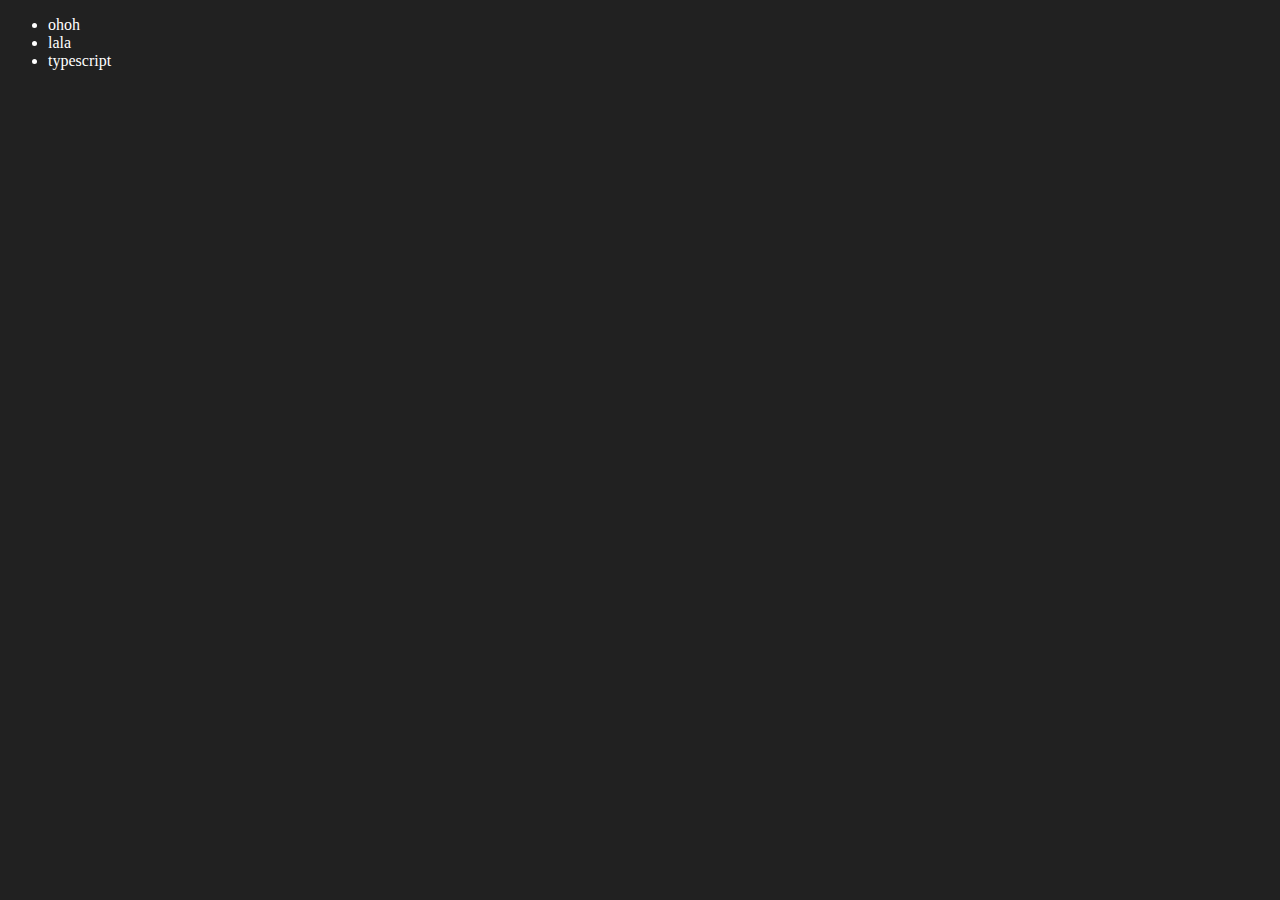
<file: index.html>
<!DOCTYPE html>
<html lang="en">
<head>
    <meta charset="UTF-8">
    <meta name="viewport" content="width=device-width, initial-scale=1.0">
    <title>Dom-Learning</title>
    <style>
        .bg-black{
            background-color: black;
            color:#fff;
        }
    </style>
</head>
<body style="background-color: #212121; color:#fff;">
    <!-- <div class="bg-black">
        <h1 id="title" class="heading">Dom learning in Javascript
            <span style="display:none">text hidden</span>
        </h1>

        <h2>Lorem ipsum, dolor sit amet consectetur adipisicing elit.</h2>
        <h2>Lorem ipsum, dolor sit amet consectetur adipisicing elit.</h2>
        <h2>Lorem ipsum, dolor sit amet consectetur adipisicing elit.</h2>
        <p>Lorem ipsum, dolor sit amet consectetur adipisicing elit.</p>

        <ul>
            <li class="list-item">one</li>
            <li class="list-item">two</li>
            <li class="list-item">three</li>
            <li class="list-item">four</li>
        </ul>
    </div> -->

    <!-- <div class="parent">
        <div class="day">Monday</div>
        <div class="day">Tuesday</div>
        <div class="day">Wednesday</div>
        <div class="day">Thursday</div>
    </div> -->

    <ul class="language">
        <li>Javascript</li>
    </ul>

</body>
    <script>
        // const parent = document.querySelector('.parent');
        // console.log(parent);//parent class values
        // console.log(parent.children);//html collection
        // console.log(parent.children[1].innerHTML);//html collection is array -> tuesday

        // for (let i = 0; i < parent.children.length; i++) {//loop to get all values print
        //     console.log(parent.children[i].innerHTML);
        // }
        // parent.children[1].style.color = "orange";//tuesday becomes orange
        // console.log(parent.firstElementChild);//monday

        // const day1 = document.querySelector('.day');
        // console.log(day1);//monday
        // console.log(day1.parentElement);//all parent values
        // console.log(day1.nextElementSibling);//tuesday

        // console.log("NODES: ", parent.childNodes);

        // const div = document.createElement('h1');
        // console.log(div);
        // div.className = "main";
        // div.id = Math.round(Math.random() *10+1);
        // div.setAttribute("title", "generated title");
        // div.style.backgroundColor = "green";
        // div.style.padding = "12px";
        // //div.innerText = "javascript learning";//not preferred because it overrides and creates a problem
        // const addText = document.createTextNode("javascript learning");
        // div.appendChild(addText);
        // document.body.appendChild(div);

        //add elements
        function addLanguage(langName){//less optimized approach
            const li= document.createElement('li');
            li.innerHTML= `${langName}`;//using innerHTML means traversing all the elements
            document.querySelector('.language').appendChild(li);
        }
        addLanguage("python");
        addLanguage("typescript");

        function addOptiLang (langName){//more optimized approach
            const li = document.createElement('li');
            li.appendChild(document.createTextNode(langName));//focus more on appendChild
            document.querySelector('.language').appendChild(li);
        }
        addOptiLang("nodejs");

        //edit elements
        const secondLang = document.querySelector("li:nth-child(2)");
        // secondLang.innerHTML = "hehe";
        const newLi = document.createElement('li');
        newLi.textContent = "lala";
        secondLang.replaceWith(newLi);

        const firstLang = document.querySelector("li:first-child");
        firstLang.outerHTML = "<li>ohoh</li>"

        //remove
        const lastLang = document.querySelector("li:last-child");
        lastLang.remove();
    </script>
</html>
</file>
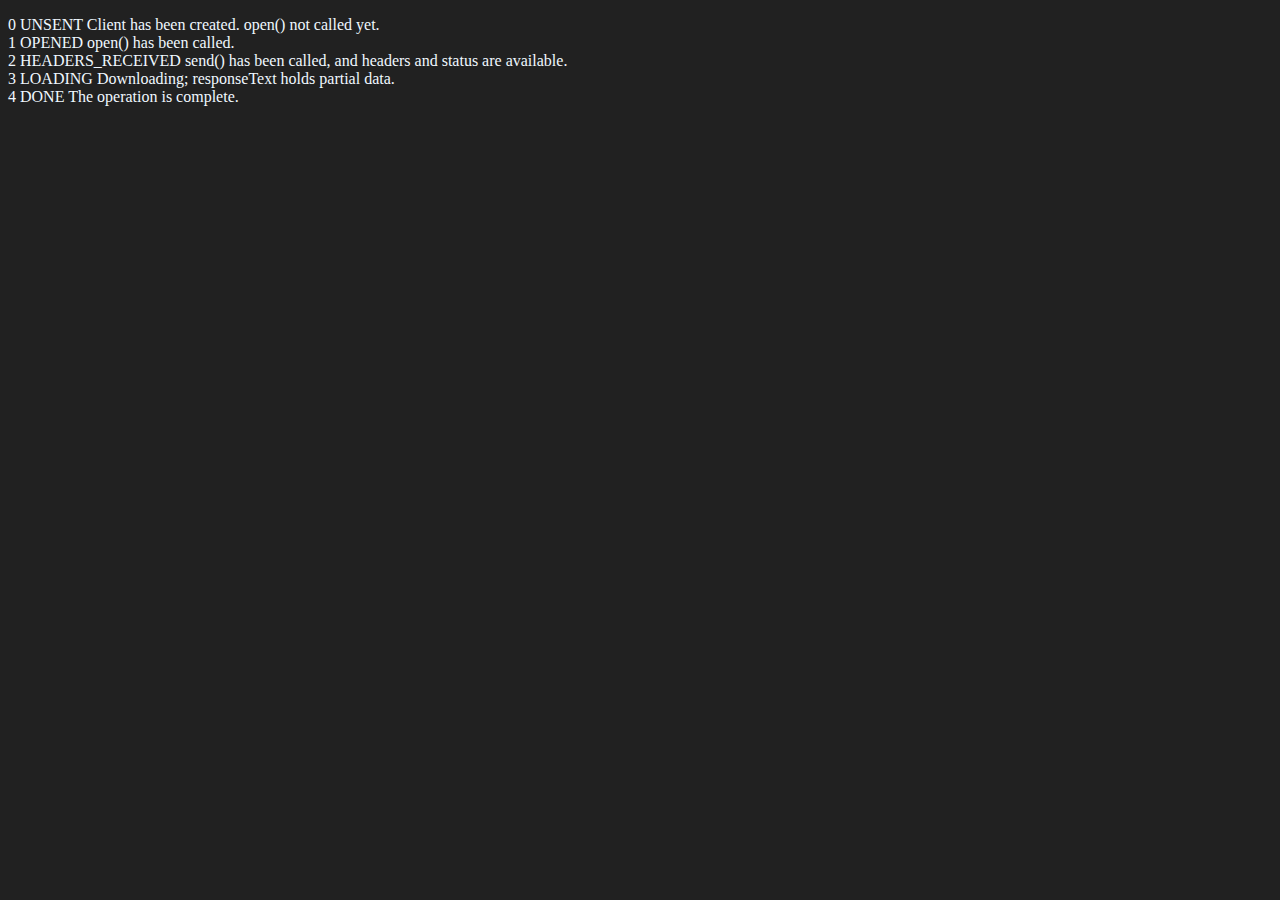
<file: api17.html>
<!DOCTYPE html>
<html lang="en">
<head>
    <meta charset="UTF-8">
    <meta name="viewport" content="width=device-width, initial-scale=1.0">
    <title>Document</title>
</head>
<body style="background-color: #212121; color:aliceblue;">
    <!-- API is talking language b/w 2 systems either backend or frontend
    famous apis used: 'randomuser.me'
    json formatter is also used to validate and format -->

    <!-- mdn docs: xml http request material -->
    <p>0	UNSENT	Client has been created. open() not called yet.
        <br>
        1	OPENED	open() has been called. <br>
        2	HEADERS_RECEIVED	send() has been called, and headers and status are available. <br>
        3	LOADING	Downloading; responseText holds partial data. <br>
        4	DONE	The operation is complete.</p>

        <!-- v8 engines is one of the engine on which javascript runs 
        it gives developing tools and api access-->
</body>
<script>
    //xml http requests were in use earlier
    const requestUrl = 'https://api.github.com/users/thevaishndra'
    const xhr = new XMLHttpRequest();
    xhr.open('GET', requestUrl)//requesting the url by using 'get'
    xhr.onreadystatechange = function(){//tracking ready states as it gets changed over course of time
        console.log(xhr.readyState);
        if (xhr.readyState === 4) {
            const data = JSON.parse(this.responseText)//parse: converts string to json
            console.log(typeof data);//object
            console.log(data.followers);//retrieving info about follower count
            console.log(data.bio);//retrieving info about bio
        }
    }
    xhr.send();//sending the request
</script>
</html>
</file>
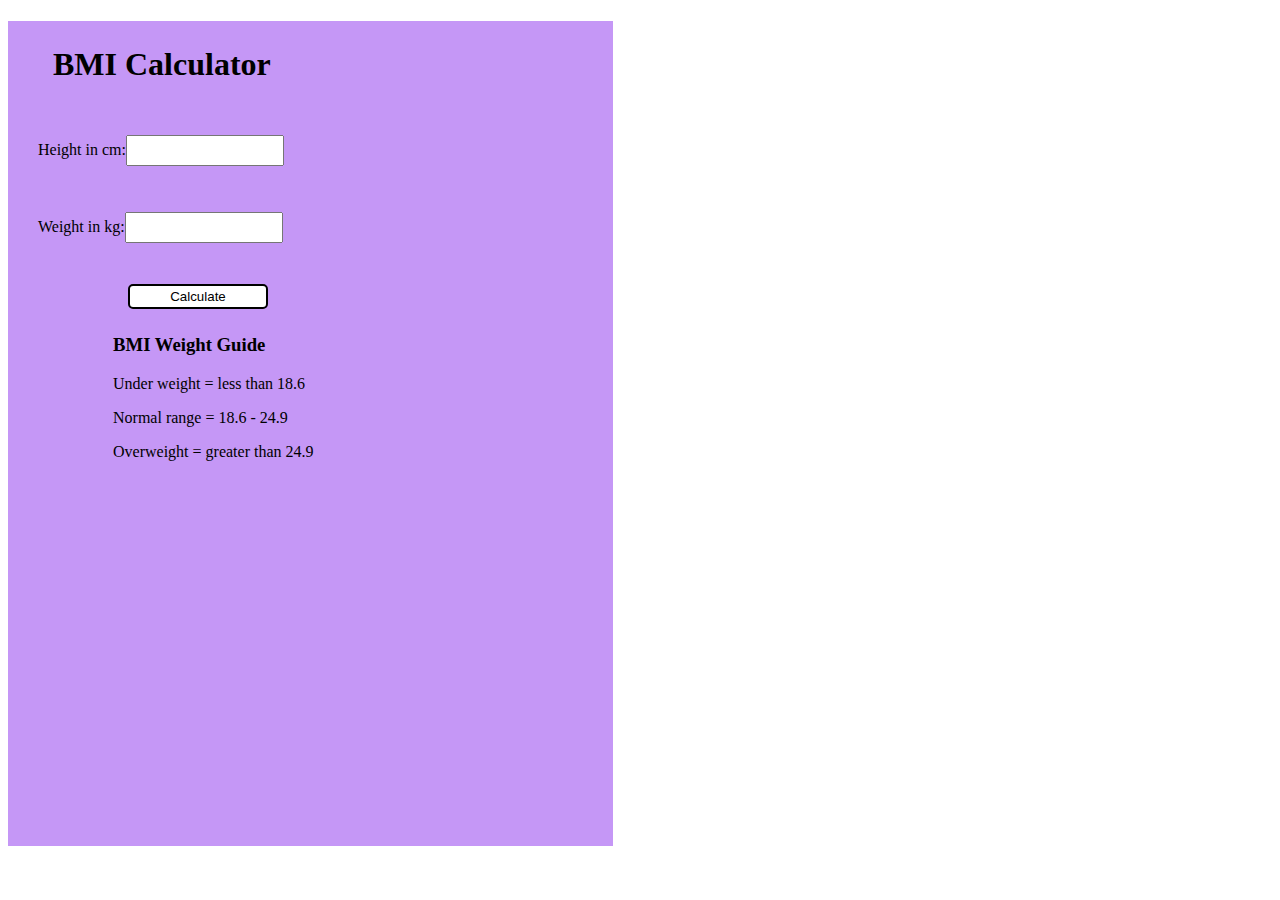
<file: project14/bmiCalculator/bmi.html>
<!DOCTYPE html>
<html lang="en">
<head>
    <meta charset="UTF-8">
    <meta name="viewport" content="width=device-width, initial-scale=1.0">
    <link rel="stylesheet" href="bmi.css">
    <title>BMI Calculator</title>
</head>
<body>
    <div class="container">
        <h1>BMI Calculator</h1>
        <form>
            <p><label>Height in cm:</label><input type="text" id="height"></p>
            <p><label>Weight in kg:</label><input type="text" id="weight"></p>

            <button>Calculate</button>
            <div id="results"></div>
            <div id="weight-guide">
                <h3>BMI Weight Guide</h3>
                <p>Under weight = less than 18.6</p>
                <p>Normal range = 18.6 - 24.9</p>
                <p>Overweight = greater than 24.9</p>
            </div>
        </form>
    </div>
    <script src="bmi.js"></script>
</body>
</html>
</file>
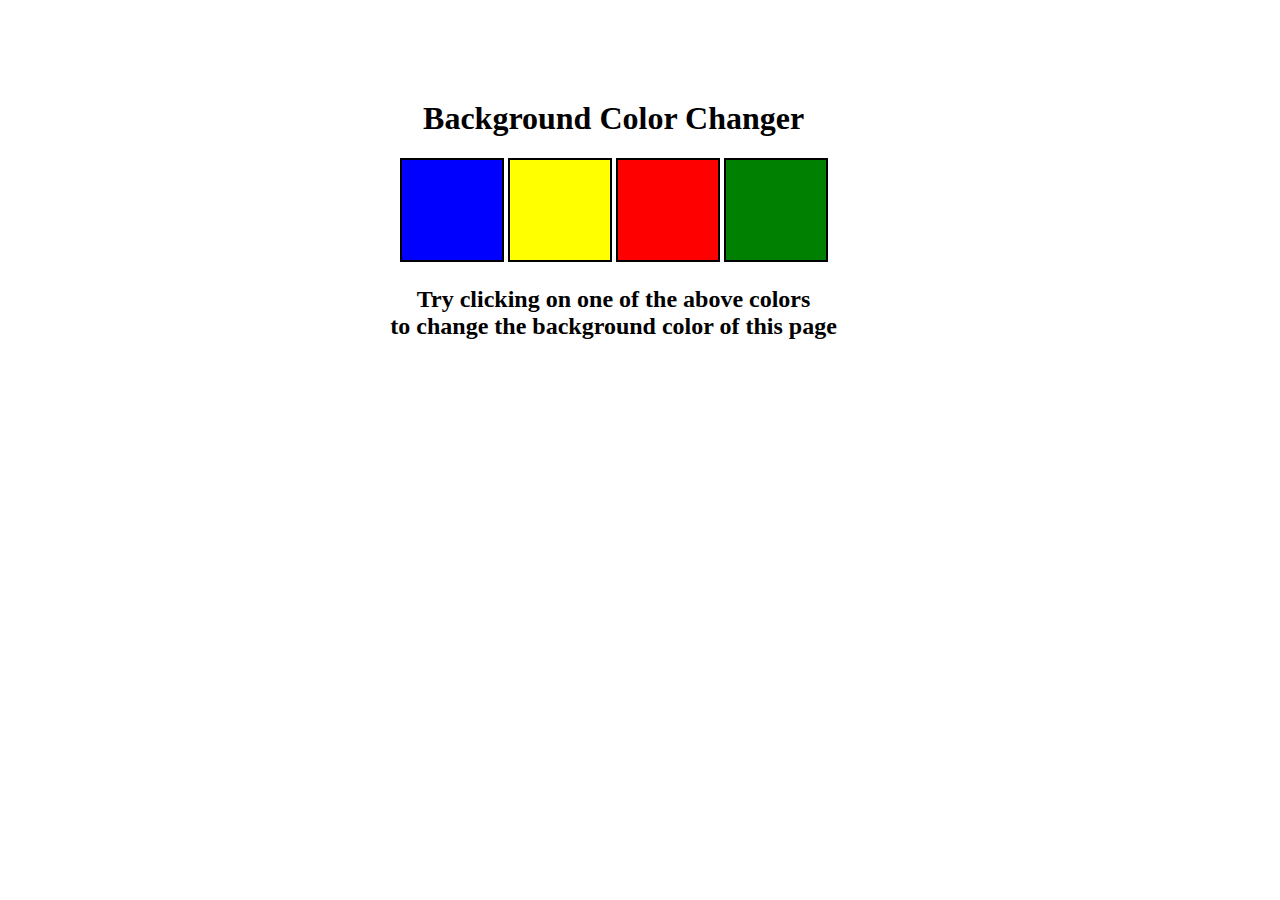
<file: project14/colorChanger/color.html>
<!DOCTYPE html>
<html lang="en">
<head>
    <meta charset="UTF-8">
    <meta name="viewport" content="width=device-width, initial-scale=1.0">
    <link rel="stylesheet" href="color.css">
    <title>Background Color Changer</title>
</head>
<body>
    <div class="canvas">
        <h1>Background Color Changer</h1>
        <span class="button" id="blue"></span>
        <span class="button" id="yellow"></span>
        <span class="button" id="red"></span>
        <span class="button" id="green"></span>

        <h2>
            Try clicking on one of the above colors
            <span>to change the background color of this page</span>
        </h2>
    </div>
    <script src="color.js"></script>
</body>
</html>
</file>
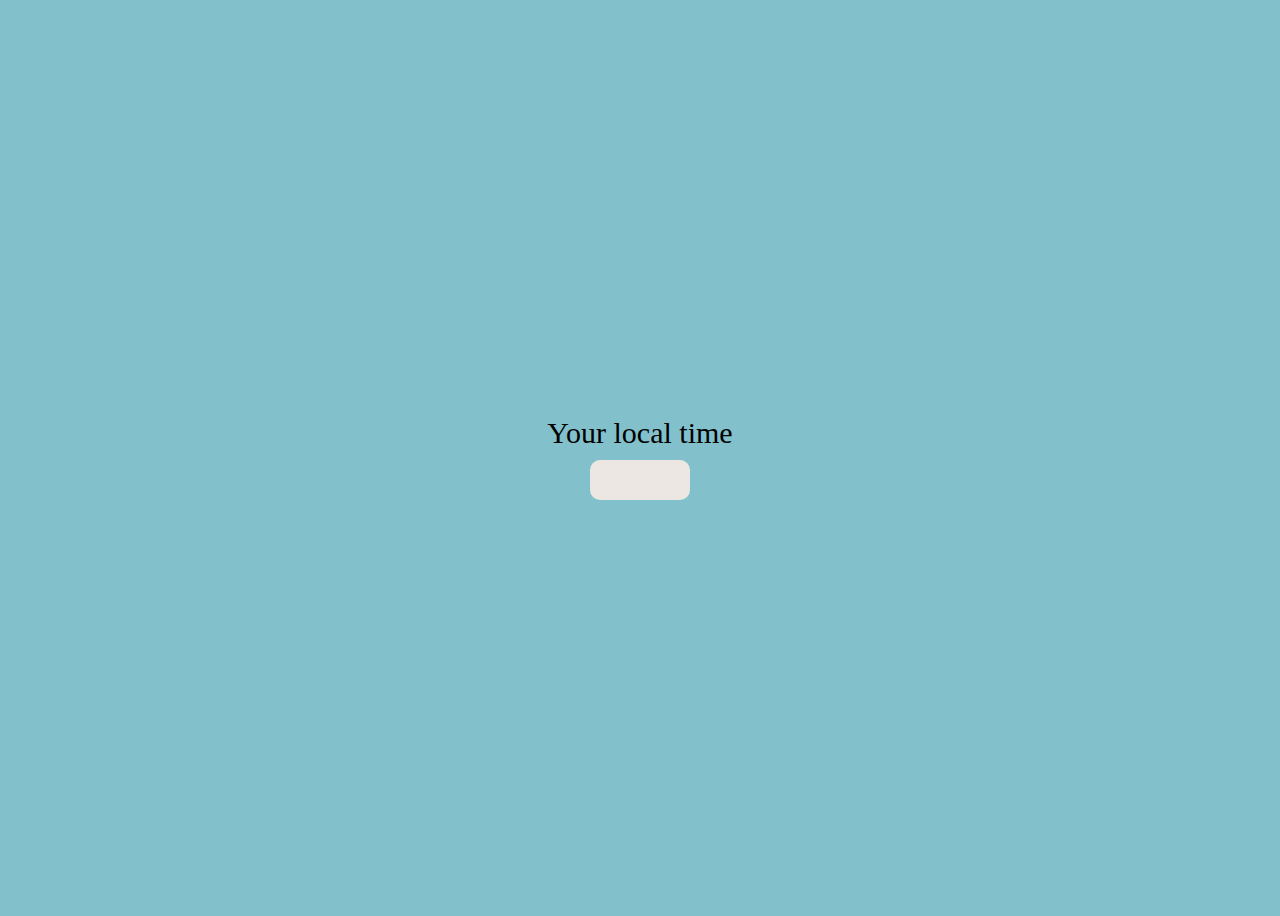
<file: project14/digitalClock/digi.html>
<!DOCTYPE html>
<html lang="en">
<head>
    <meta charset="UTF-8">
    <meta name="viewport" content="width=device-width, initial-scale=1.0">
    <link rel="stylesheet" href="digi.css">
    <title>Digital Clock</title>
</head>
<body>
    <div class="center">
        <div id="banner">
            <span>Your local time</span>
        </div>
        <div id="clock"></div>
    </div>
    <script src="digi.js"></script>
</body>
</html>
</file>
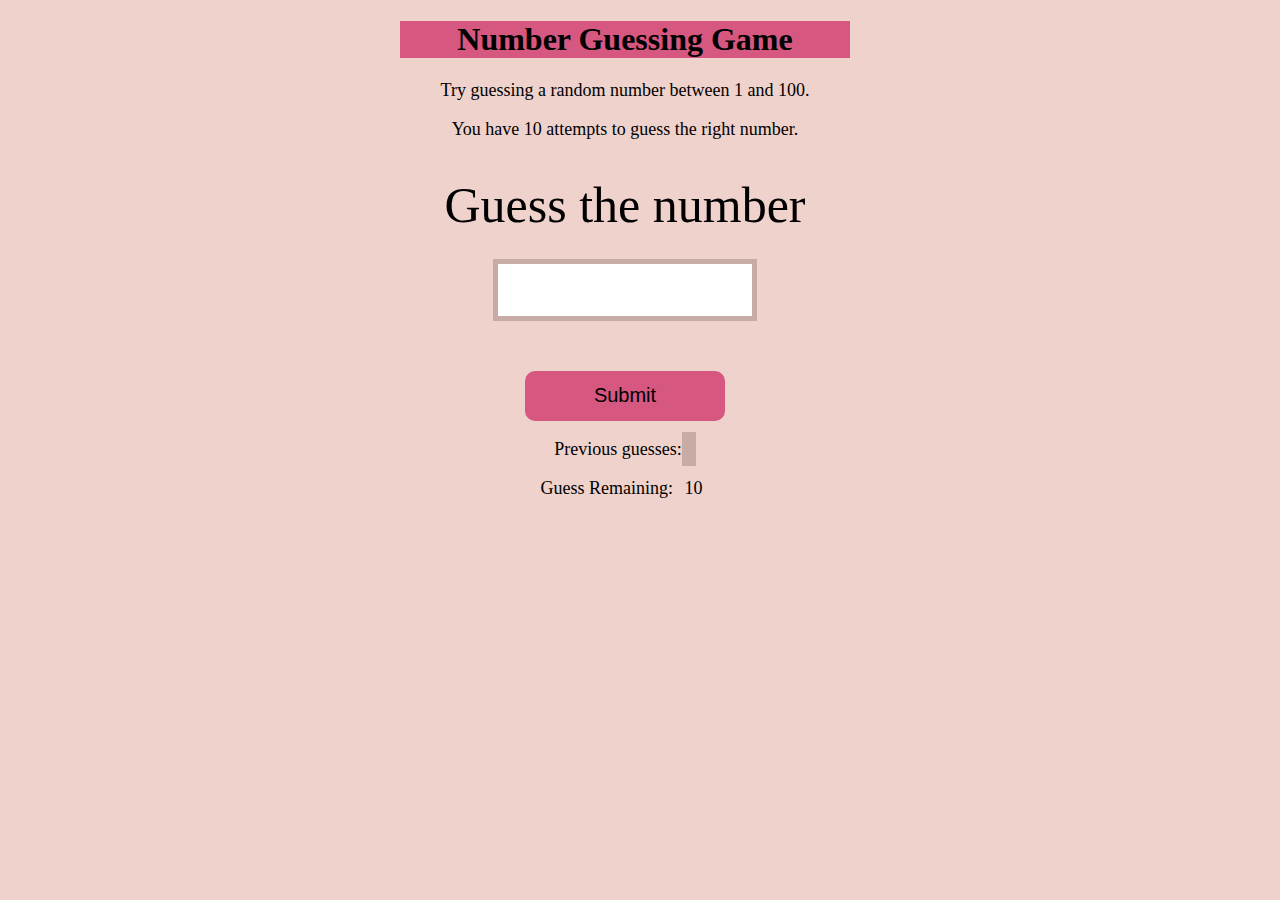
<file: project14/guessNum/guess.html>
<!DOCTYPE html>
<html lang="en">
<head>
    <meta charset="UTF-8">
    <meta name="viewport" content="width=device-width, initial-scale=1.0">
    <link rel="stylesheet" href="guess.css">
    <title>Guess the number</title>
</head>
<body>
    <div id="wrapper">
        <h1>Number Guessing Game</h1>
        <p>Try guessing a random number between 1 and 100.</p>
        <p>You have 10 attempts to guess the right number.</p>
        <br>

        <form class="form">
            <label for="guessField" id="guess">Guess the number</label>
            <input type="text" id="guessField">
            <input type="submit" id="subt" value="Submit"><!-- button -->
        </form>

        <div class="resultParas">
            <p>Previous guesses: <span class="guesses"></span></p>
            <p>Guess Remaining: <span class="lastResult">10</span></p>
            <p class="lowOrHi"></p>
        </div>
    </div>
    <script src="guess.js"></script>
</body>
</html>
</file>
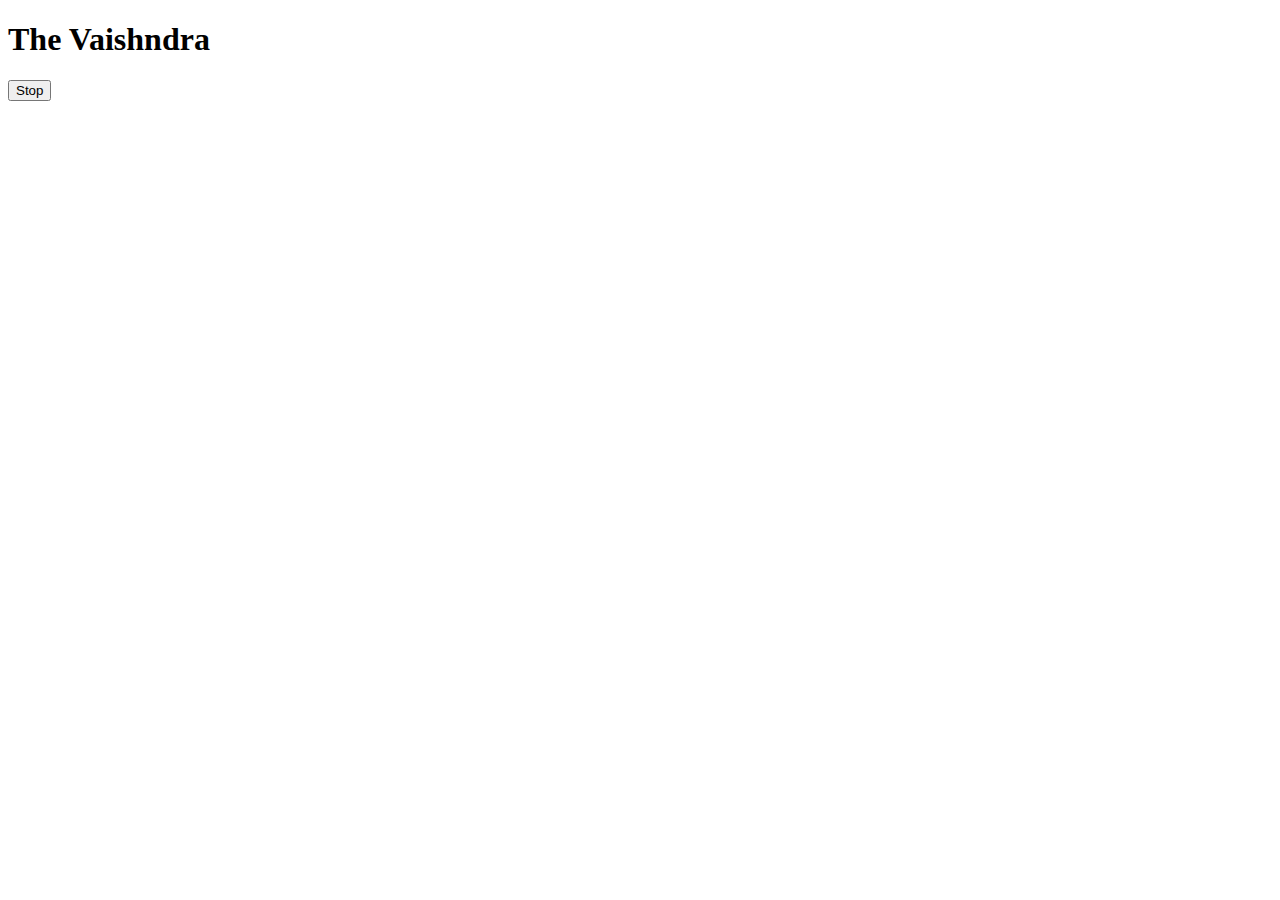
<file: project16/async1/async.html>
<!DOCTYPE html>
<html lang="en">
<head>
    <meta charset="UTF-8">
    <meta name="viewport" content="width=device-width, initial-scale=1.0">
    <title>NOT A PROJECT</title>
</head>
<body>
    <!-- Here we are trying to understand setTimeout func. NOT A PROJECT -->
    <h1>The Vaishndra</h1>
        <button id="stop">Stop</button>
</body>
</html>
<script>
    // setTimeout(function(){//setTimeout does the work only once
    //     console.log("Vaishnavi");//setInterval does the work repeatedly till a given interval
    // }, 2000)//it prints after 2000 = 2 sec
    const sayVaishnavi = function(){
        console.log("Vaishnavi");
    }
    const changeText = function(){
        document.querySelector('h1').innerHTML = "learning JS";
    }
    const changeMe = setTimeout(changeText,2000);//by passing reference

    document.querySelector('#stop').addEventListener('click', function(){
        clearTimeout(changeMe);
        console.log("STOPPED");
    });
</script>
</file>
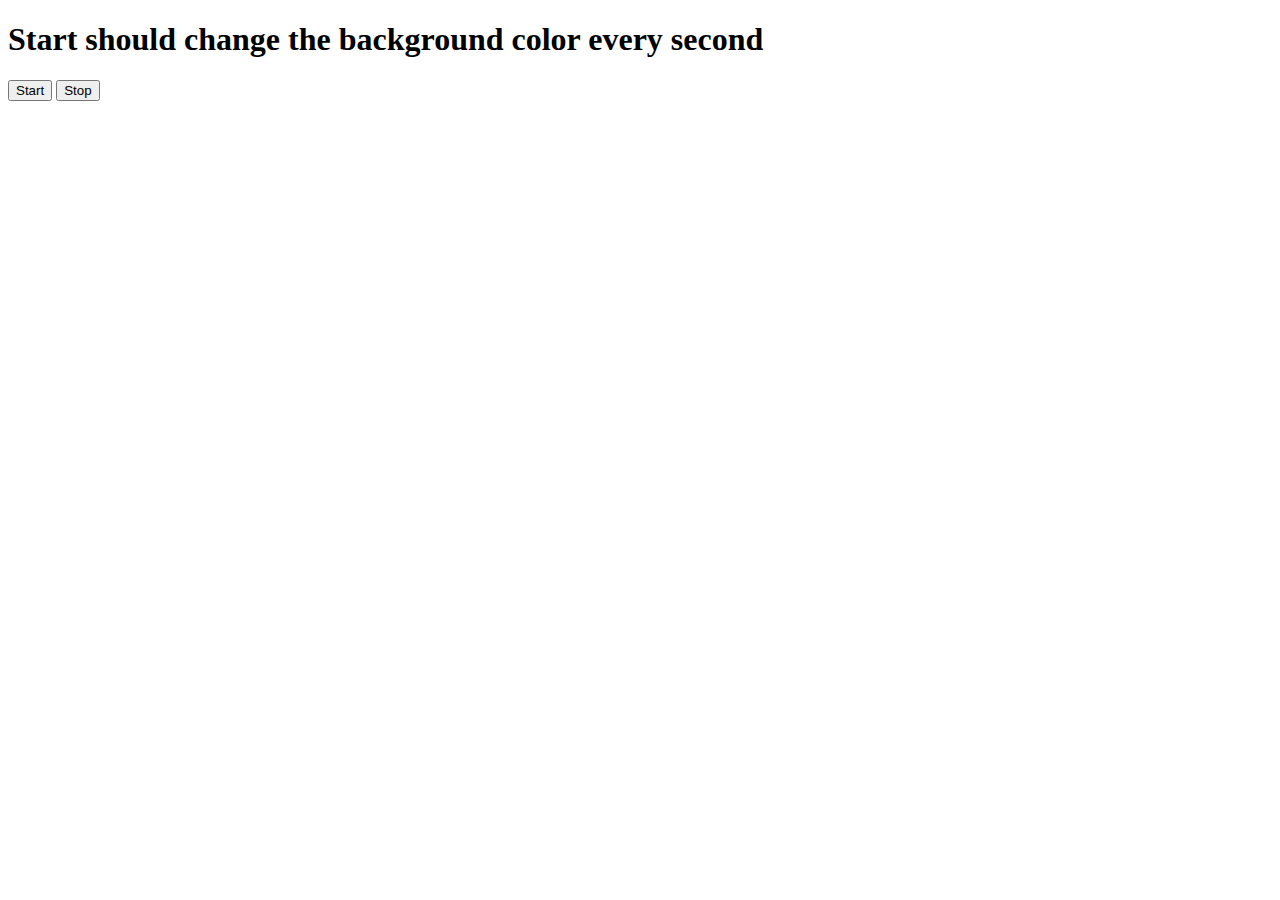
<file: project16/async1/bgcolor.html>
<!DOCTYPE html>
<html lang="en">
<head>
    <meta charset="UTF-8">
    <meta name="viewport" content="width=device-width, initial-scale=1.0">
    <link rel="stylesheet" href="bgcolor.css">  
    <title>Unlimited colors</title>
</head>
<body>
    <h1>Start should change the background color every second</h1>
    <button id="start">Start</button>
    <button id="stop">Stop</button>
    <script src="bgcolor.js"></script>
</body>
</html>
</file>
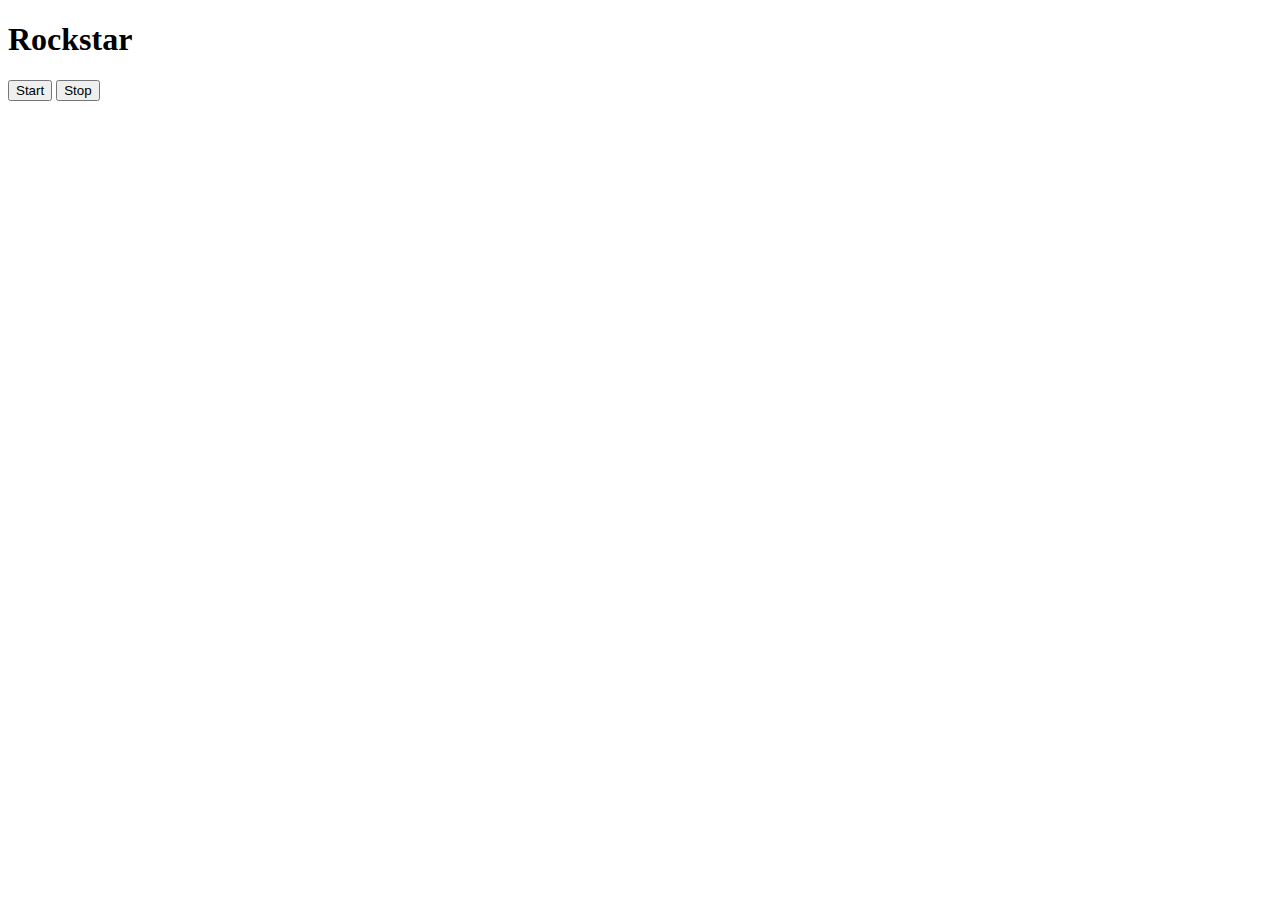
<file: project16/async1/one.html>
<!DOCTYPE html>
<html lang="en">
<head>
    <meta charset="UTF-8">
    <meta name="viewport" content="width=device-width, initial-scale=1.0">
    <title>NOT A PROJECT</title>
</head>
<body>
    <!-- Here we are trying to understand setInterval func. NOT A PROJECT -->
    <h1>Rockstar</h1>
        <button id="start">Start</button>
        <button id="stop">Stop</button>
</body>
</html>
<script>
//     const sayDate= function(str){
//         console.log(str, Date.now());
//     }
//     const intervalId = function(){
//         setInterval(sayDate, 1000, "hi");
//     }
//   document.querySelector('#start').addEventListener('click', function(){
//     intervalId();
//     console.log("start");//when we press start, it starts printing
//   });

//   document.querySelector('#stop').addEventListener('click', function(){
//     clearInterval(intervalId);
//     console.log("stop");//when we stop it gets stopped but it starts reprinting idk y?
//   });

</script>
</file>
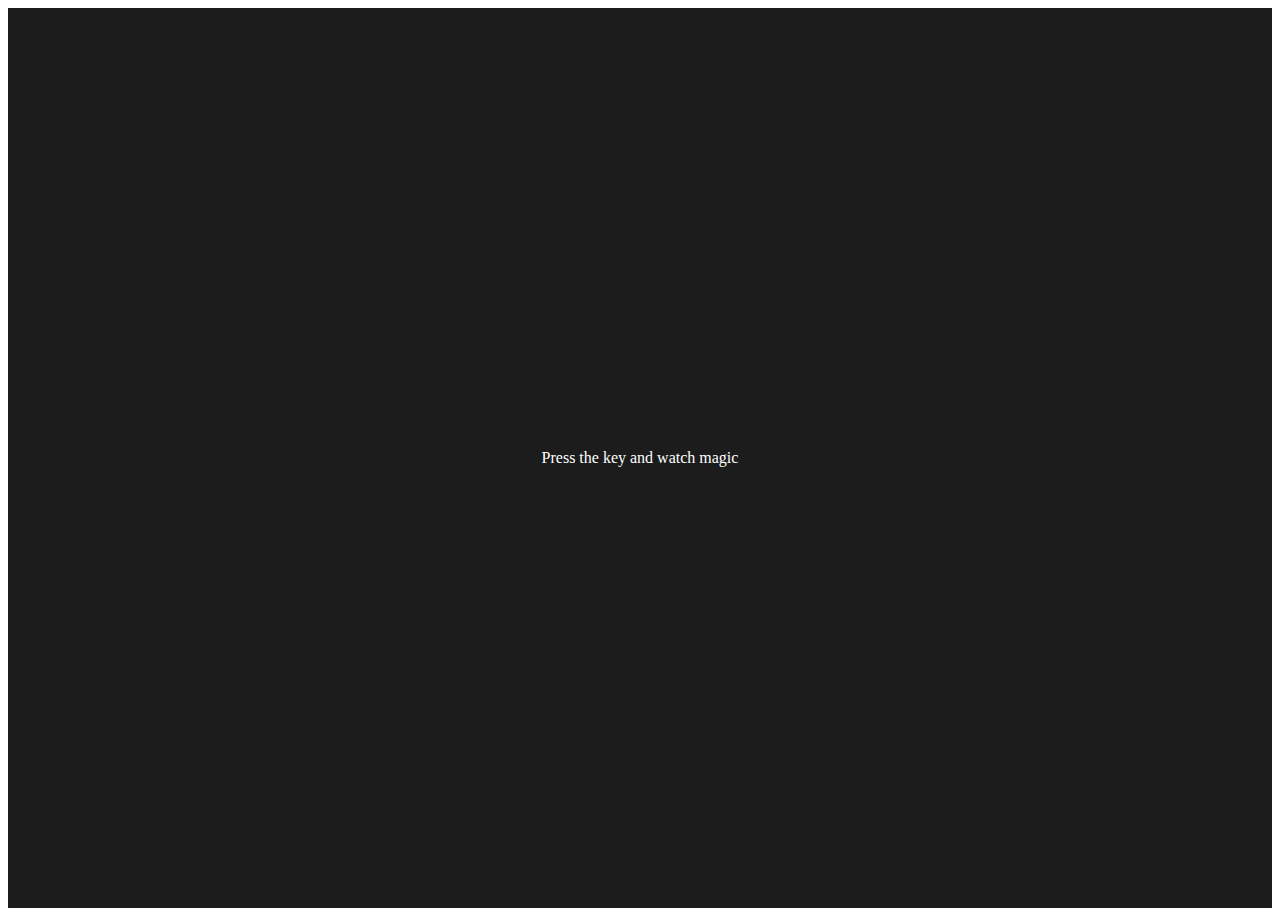
<file: project16/async2/key.html>
<!DOCTYPE html>
<html lang="en">
<head>
    <meta charset="UTF-8">
    <meta name="viewport" content="width=device-width, initial-scale=1.0">
    <link rel="stylesheet" href="key.css">
    <title>Keyboard Check</title>
</head>
<body>
    <div class="project">
        <div id="insert">
            <div class="key">Press the key and watch magic</div>
        </div>
    </div>
    <script src="key.js"></script>
</body>
</html>
</file>
<file: project14/bmiCalculator/bmi.css>
.container {
    height: 825px;
    width: 575px;
    background-color: rgb(197, 151, 246);
    padding-left : 30px
}

h1{
    padding-left: 15px;
    padding-top: 25px;
}

#height, #weight {
    width : 150px;
    height: 25px;
    margin-top: 30px;
}

button{
    width: 140px;
    height: 25px;
    margin-left: 90px;
    margin-top : 25px;
    background-color: #fff;
    color:#000;
    padding: 1px 30px;
    border-radius: 5px;
    border: 2px solid black
}
#weight-guide {
    margin-left: 75px;
    margin-top: 25px
}

#results{
    font-size: 35px;
    margin-left: 90px;
    margin-top: 20px;
    color: #000;
}
</file>
<file: project14/colorChanger/color.css>
html {
    margin:0;
}

span {
    display:block;/*has a line break, takes full space*/
}

.canvas{
    margin: 100px 100px;
    width:80%;
    text-align:center;
}

.button{
    width: 100px;
    height: 100px;
    border: solid black 2px;
    display: inline-block;/*doesn't have a line-break, takes necessary space*/
}

#blue{
    background: blue;
}

#yellow{
    background: yellow;
}

#red{
    background:red;
}

#green{
    background: green;
}
</file>
<file: project14/digitalClock/digi.css>
body {
    background-color: #82C0CC;
    color:#000;
}

.center{
    display: flex;
    height: 100vh;
    justify-content: center;
    align-items: center;
    flex-direction: column;
}

#banner{
    font-size: 30px;
}

#clock {
    font-size: 40px;
    background-color: #EDE7E3;
    padding: 20px 50px;
    margin-top: 10px;
    border-radius: 10px;
}
</file>
<file: project14/guessNum/guess.css>
html{
    font-family: cursive;
}

body{
    width: 300px;
    max-width: 750;
    min-width: 480px;
    margin: 0 auto; /* top & bottom => 0; left & right => center */
    background-color: #EFD2CB;
}

#wrapper {
    box-sizing: border-box;
    text-align: center;
    width: 450px;
    height: 550px;
    background-color: #EFD2CB;
    color: #000;
}

h1{
    background-color: #D65780;
    color: #000;
    text-align: center;
}

p{
    font-size: 18px;
    text-align: center;
}

#guessField{
    color: #000;
    width: 250px;
    height: 50px;
    font-size: 30px;
    margin-top: 25px;
    border: 5px solid #c7aca6;
    text-align: center;
}

#subt{
    background-color: #D65780;
    color: #000;
    width: 200px;
    height: 50px;
    border-radius: 10px;
    font-size: 20px;
    margin-top: 50px;
    border-style: none;
}

#guess{
    font-size: 50px;
    margin-top: 120px;
}

.guesses{
    color: #000;
    padding: 7px;
    background-color: #c7aca6;
}

.lastResult{
    color:#000;
    padding: 7px;
}

.lowOrHi{
    color:#000;
}
</file>
<file: project16/async1/bgcolor.css>
.body{
    background-color: #212121;
    color: #fff;
}
</file>
<file: project16/async2/key.css>
table,
      th,
      td {
        border: 1px solid #e7e7e7;
      }
      
.project {
    background-color: #1c1c1c;
    color: #ffffff;
    display: flex;
    align-items: center;
    justify-content: center;
    text-align: center;
    height: 100vh;
  }

  .color {
    color: aliceblue;
    display: flex;
    flex-direction: row;
  }
</file>
